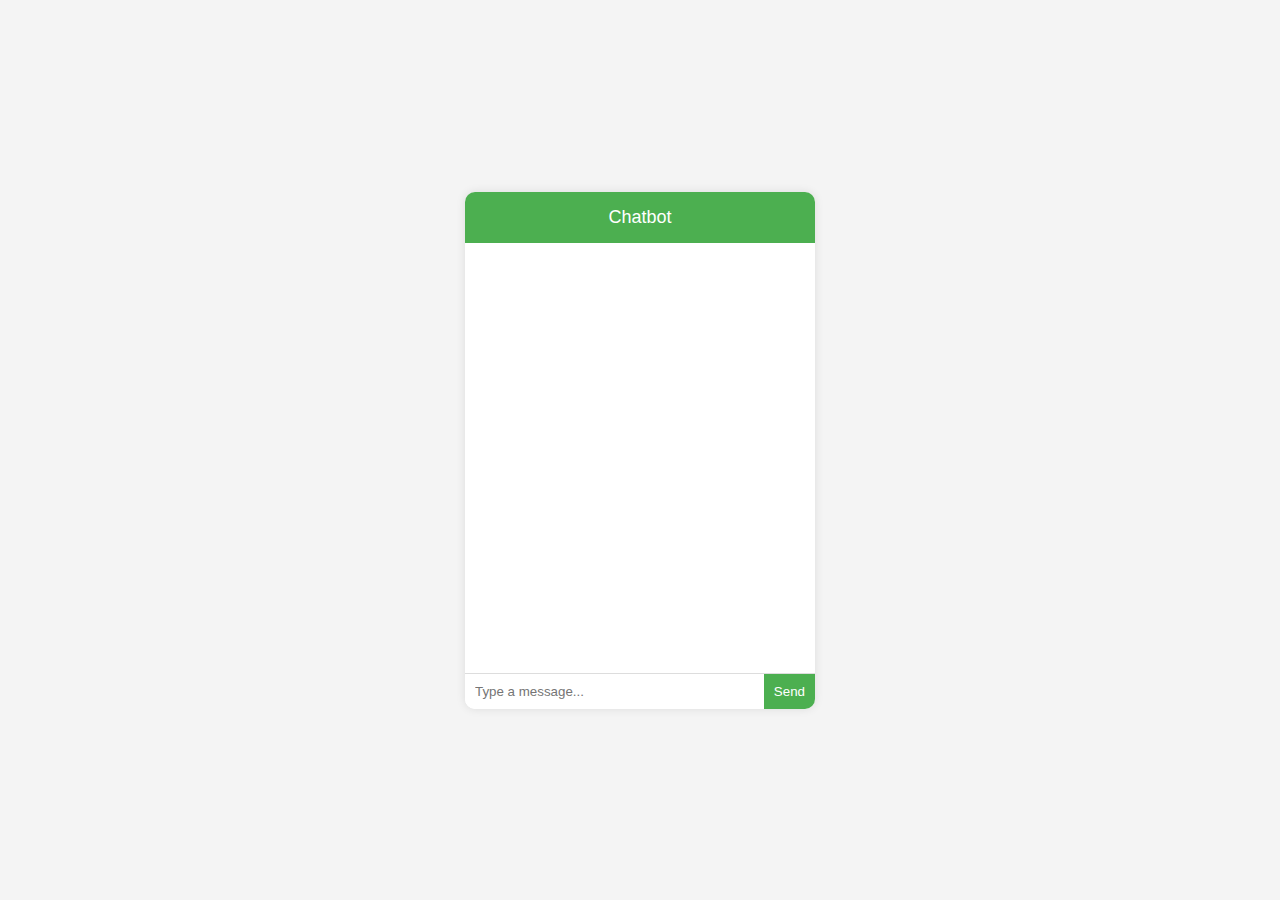
<file: chat.html>
<!DOCTYPE html>
<html lang="en">
<head>
    <meta charset="UTF-8">
    <meta name="viewport" content="width=device-width, initial-scale=1.0">
    <title>Chatbot</title>
    <style>
        body {
            font-family: Arial, sans-serif;
            background-color: #f4f4f4;
            display: flex;
            justify-content: center;
            align-items: center;
            height: 100vh;
            margin: 0;
        }
        .chat-container {
            width: 350px;
            background: white;
            box-shadow: 0 0 10px rgba(0, 0, 0, 0.1);
            border-radius: 10px;
            overflow: hidden;
            display: flex;
            flex-direction: column;
        }
        .chat-header {
            background: #4CAF50;
            color: white;
            padding: 15px;
            text-align: center;
            font-size: 18px;
        }
        .chat-body {
            height: 400px;
            overflow-y: auto;
            padding: 15px;
            display: flex;
            flex-direction: column;
        }
        .message {
            padding: 10px;
            border-radius: 10px;
            margin-bottom: 10px;
            max-width: 70%;
            word-wrap: break-word;
        }
        .user-message {
            align-self: flex-end;
            background: #4CAF50;
            color: white;
            text-align: right;
            border-top-right-radius: 0;
            padding: 10px 15px;
            box-shadow: 2px 2px 5px rgba(0, 0, 0, 0.1);
        }
        .bot-message {
            align-self: flex-start;
            background: #ddd;
            color: black;
            text-align: left;
            border-top-left-radius: 0;
            padding: 10px 15px;
            box-shadow: 2px 2px 5px rgba(0, 0, 0, 0.1);
        }
        .loading-message {
            align-self: flex-start;
            background: #ddd;
            color: black;
            text-align: left;
            border-top-left-radius: 0;
            padding: 10px 15px;
            font-style: italic;
            box-shadow: 2px 2px 5px rgba(0, 0, 0, 0.1);
        }
        .chat-input {
            display: flex;
            border-top: 1px solid #ddd;
        }
        .chat-input input {
            flex: 1;
            padding: 10px;
            border: none;
            outline: none;
        }
        .chat-input button {
            background: #4CAF50;
            color: white;
            border: none;
            padding: 10px;
            cursor: pointer;
        }
        .chat-input button:hover {
            background: #388E3C;
        }
    </style>
</head>
<body>
    <div class="chat-container">
        <div class="chat-header">Chatbot</div>
        <div class="chat-body" id="chatBody"></div>
        <div class="chat-input">
            <input type="text" id="userInput" placeholder="Type a message...">
            <button class="submit">Send</button>
        </div>
    </div>
    <script>
        const input = document.getElementById('userInput');
        const submit = document.querySelector('.submit');
        const result = document.querySelector('#chatBody');

        submit.addEventListener('click', (e) => {
            e.preventDefault();
            fetchData();
        });

        function truncateResponse(text, wordLimit = 30) {
            let words = text.split(" ");
            return words.length > wordLimit ? words.slice(0, wordLimit).join(" ") + "..." : text;
        }

        async function fetchData() {
            try {
                let userMessage = document.createElement("div");
                userMessage.className = "message user-message";
                userMessage.textContent = input.value;
                result.appendChild(userMessage);
                
                let loadingMessage = document.createElement("div");
                loadingMessage.className = "message loading-message";
                loadingMessage.textContent = "Loading...";
                result.appendChild(loadingMessage);
                
                result.scrollTop = result.scrollHeight;
                
                const API_KEY = 'AIzaSyB83-azAwbZj8lBhIhRYTwuX6fHjqyP5DU';
                const response = await fetch(`https://generativelanguage.googleapis.com/v1beta/models/gemini-2.0-flash:generateContent?key=${API_KEY}`, {
                    method: 'POST',
                    headers: {
                        'Content-Type': 'application/json',
                    },
                    body: JSON.stringify({
                        contents: [
                            {
                                role: "user",
                                parts: [{ text: input.value }]
                            }
                        ]
                    }),
                });

                const data = await response.json();
                console.log(data);
                
                result.removeChild(loadingMessage);
                
                let botMessage = document.createElement("div");
                botMessage.className = "message bot-message";
                botMessage.textContent = truncateResponse(data.candidates[0].content.parts[0].text || "No response");
                result.appendChild(botMessage);
                
                input.value = "";
                result.scrollTop = result.scrollHeight;
            } catch (error) {
                console.log(error);
            }
        }
    </script>
</body>
</html>
</file>
